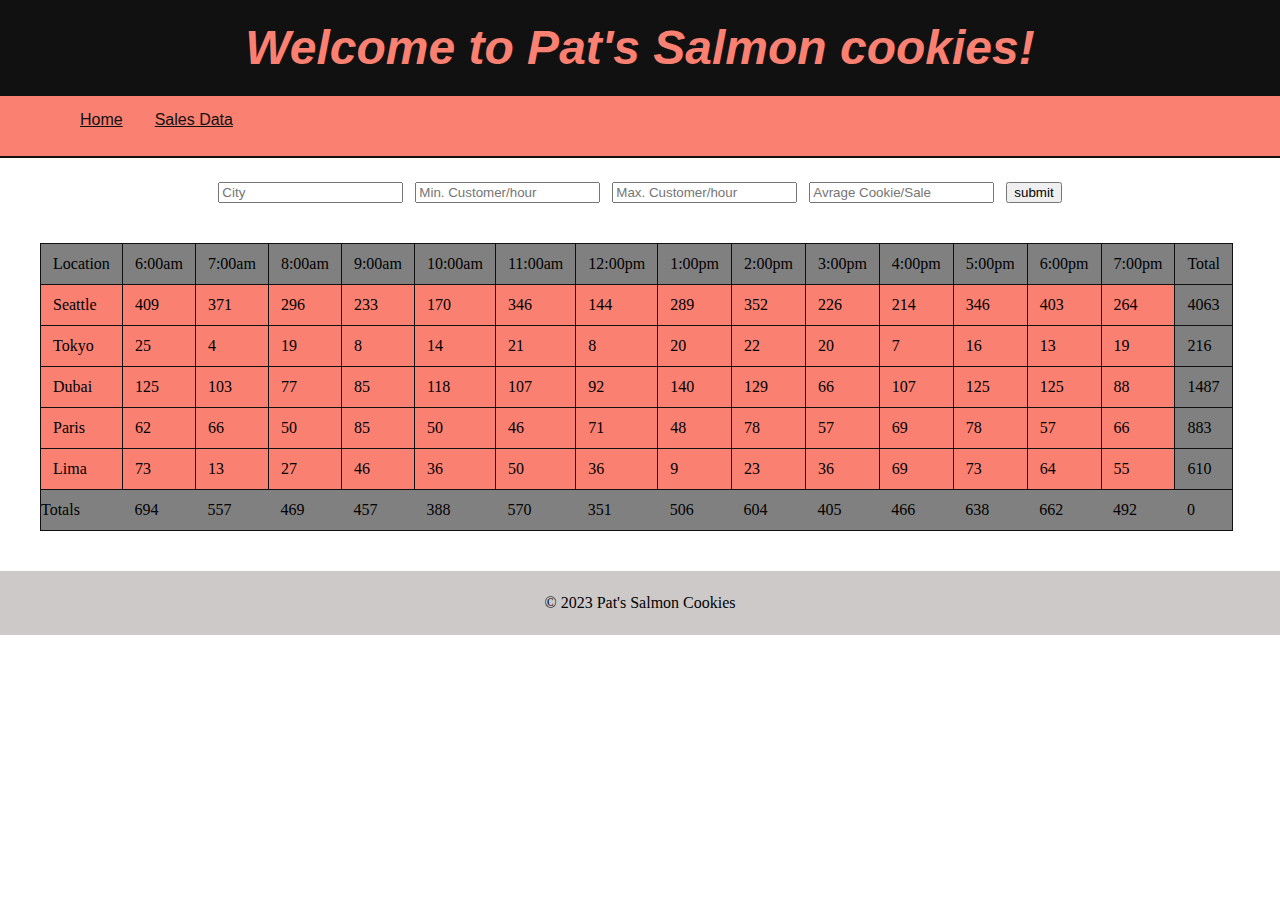
<file: sales.html>
<!DOCTYPE html>
<html lang="en">

<head>
    <meta charset="UTF-8">
    <meta name="viewport" content="width=device-width, initial-scale=1.0">
    <title>Salmon Cookies</title>
    <link rel="stylesheet" href="reset.css">
    <link rel="stylesheet" href="style.css">
</head>

<body>
    <header>
        <h1>Welcome to Pat's Salmon cookies!</h1>
        <nav>
            <ul>
                <li><a href="index.html">Home</a></li>
                <li><a href="sales.html">Sales Data</a></li>
            </ul>
        </nav>
    </header>
    <main>
        <article>
            <form id="cityForm">
                <input name="name" placeholder="City" />
                <input name="minCust" placeholder="Min. Customer/hour" />
                <input name="maxCust" placeholder="Max. Customer/hour" />
                <input name="avgCookie" placeholder="Avrage Cookie/Sale" />
                <button type="submit">submit</button>
            </form>
            <div class="tablecontent"></div>
            <table>
                <thead id="TableHead">
                    <tr id="headerRow"></tr>
                    <th>Location</th>
                    <th>6:00am</th>
                    <th>7:00am</th>
                    <th>8:00am</th>
                    <th>9:00am</th>
                    <th>10:00am</th>
                    <th>11:00am</th>
                    <th>12:00pm</th>
                    <th>1:00pm</th>
                    <th>2:00pm</th>
                    <th>3:00pm</th>
                    <th>4:00pm</th>
                    <th>5:00pm</th>
                    <th>6:00pm</th>
                    <th>7:00pm</th>
                    <th>Total</th>
                    </tr>
                </thead>
                <tbody id="tableBody">
                </tbody>
                <tfoot id="tableFoot"></tfoot>
            </table>
            <div id="root"></div>
        </article>
    </main>
        <footer>&copy; 2023 Pat's Salmon Cookies</footer>
    <script src="app.js"></script>
</body>

</html>
</file>
<file: style.css>
h1 {
    font-family: 'righteous', sans-serif;
    font-size: 48px;
    font-weight: bold;
    font-style:italic;
    color: salmon;
    background-color: #111;
    text-align: center;
    padding: 24px;
  }
  
  h2 {
    font-size: 32px;
    font-weight: bold;
    margin-left: 32px;
    font-family: 'righteous', sans-serif;
  }
  
  nav {
    background-color: salmon;
    padding: 16px;
  }
  
  nav ul{
    display: flex;
    gap: 32px;
  }
  
  a {
    color: #111;
  }
  
  img {
    max-width: 100%;
    margin: 16px 0px;
  }
  .hero {
    text-align: center;
}
.hero {
    border-bottom: 2px solid #000;
}
  
  header {
    border-bottom: 2px solid #111;
    position: relative;
  }
  
  ul {
    color: #495057;
    font-family: sans-serif;
    margin-left: 64px;
  }
  
  ul li {
    margin-bottom: 12px;
  }
  
  main ul li:first-child {
    margin-top: 12px;
  }
  
  footer {
    background-color: #cec9c9;
    text-align: center;
    padding: 24px;
  }
  
  table {
    margin:40px;
    align-self:center;
  }
  table *{
    border: 1px solid #111;
    padding: 12px;
  }
  
  tbody td {
    background-color: salmon;
  }
  
  table th,
  table tfoot tr
  {
    background-color: grey;
  }
  
  tr:last-child {
    background: grey;
  }
  
  form {
    padding-top:24px;
    display: flex;
    justify-content: center;
    gap: 12px;
  }
  
  #tableBody td:last-of-type {
    background-color: grey;
    border-top: none;
  }
  
  #tableHead th {
    border: none;
  }
  
  #tableFoot td {
    border: none;
  }
  
  #image {
    display: flex;
    justify-content: center;
  }
  
  .tableCont {
    display: flex;
    justify-content: center;
  }
</file>
